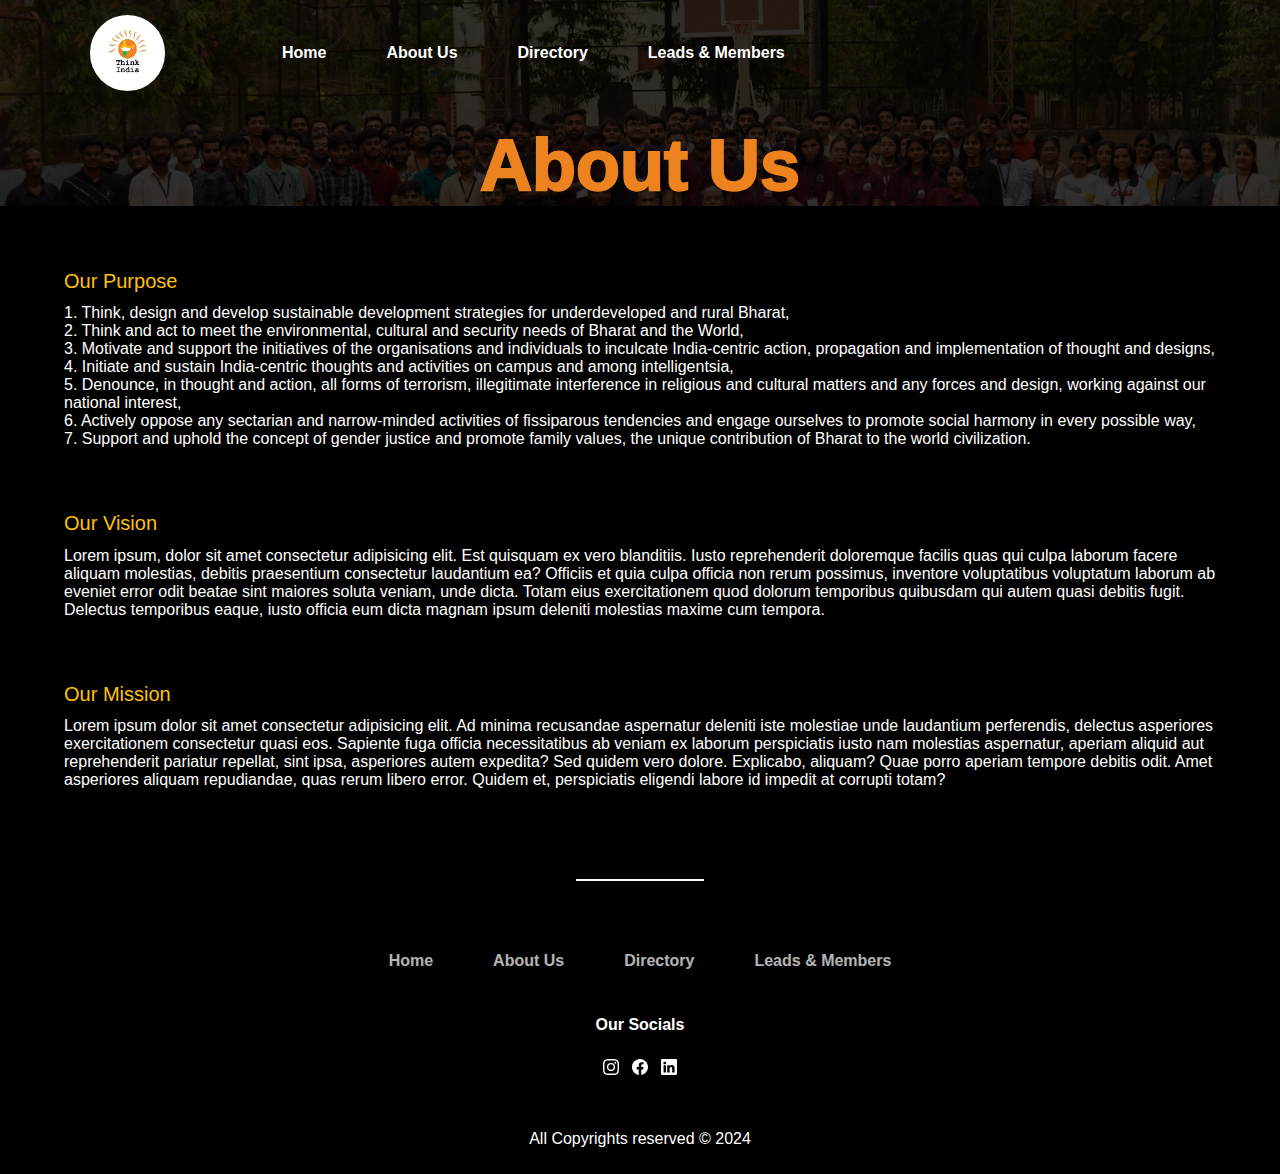
<file: html/about-us.html>
<!DOCTYPE html>
<html lang="en">

<head>
    <meta charset="UTF-8">
    <meta name="viewport" content="width=device-width, initial-scale=1.0">
    <title>About Us | TI SC NITP</title>
    <link rel="stylesheet" href="../css/style.css">
</head>

<body>
    <div class="nav background">
        <div class="nav-bar">
            <div class="nav-bar-left">
                <div class="logo">
                    <img src="../img/ti logo.jpg" alt="">
                </div>
                <div class="nav-content">
                    <ul>
                        <li><a href="index.html">Home</a></li>
                        <li><a href="about-us.html">About Us</a></li>
                        <li><a href="directory.html">Directory</a></li>
                        <li><a href="l-and-m.html">Leads & Members</a></li>
                    </ul>
                </div>
            </div>
        </div>

        <div class="burger">
            <div class="line"></div>
            <div class="line"></div>
            <div class="line"></div>
        </div>
        <br>
        <div class="second-box">
            <div class="second-part webpage-nav">
                About Us
            </div>
        </div>
    </div>


    <div class="section">
        <div class="third-part sec-head">Our Purpose</div>
        <div class="sec-content">
            1. Think, design and develop sustainable development strategies for underdeveloped and rural Bharat,
            <br>
            2. Think and act to meet the environmental, cultural and security needs of Bharat and the World,
            <br>
            3. Motivate and support the initiatives of the organisations and individuals to inculcate India-centric
            action, propagation and implementation of thought and designs,
            <br>
            4. Initiate and sustain India-centric thoughts and activities on campus and among intelligentsia,
            <br>
            5. Denounce, in thought and action, all forms of terrorism, illegitimate interference in religious and
            cultural matters and any forces and design, working against our national interest,
            <br>
            6. Actively oppose any sectarian and narrow-minded activities of fissiparous tendencies and engage ourselves
            to promote social harmony in every possible way,
            <br>
            7. Support and uphold the concept of gender justice and promote family values, the unique contribution of
            Bharat to the world civilization.
        </div>
    </div>

    <div class="section">
        <div class="third-part sec-head">Our Vision</div>
        <div class="sec-content">
            Lorem ipsum, dolor sit amet consectetur adipisicing elit. Est quisquam ex vero blanditiis. Iusto reprehenderit doloremque facilis quas qui culpa laborum facere aliquam molestias, debitis praesentium consectetur laudantium ea? Officiis et quia culpa officia non rerum possimus, inventore voluptatibus voluptatum laborum ab eveniet error odit beatae sint maiores soluta veniam, unde dicta. Totam eius exercitationem quod dolorum temporibus quibusdam qui autem quasi debitis fugit. Delectus temporibus eaque, iusto officia eum dicta magnam ipsum deleniti molestias maxime cum tempora.
        </div>
    </div>

    <div class="section">
        <div class="third-part sec-head">Our Mission</div>
        <div class="sec-content">
            Lorem ipsum dolor sit amet consectetur adipisicing elit. Ad minima recusandae aspernatur deleniti iste molestiae unde laudantium perferendis, delectus asperiores exercitationem consectetur quasi eos. Sapiente fuga officia necessitatibus ab veniam ex laborum perspiciatis iusto nam molestias aspernatur, aperiam aliquid aut reprehenderit pariatur repellat, sint ipsa, asperiores autem expedita? Sed quidem vero dolore. Explicabo, aliquam? Quae porro aperiam tempore debitis odit. Amet asperiores aliquam repudiandae, quas rerum libero error. Quidem et, perspiciatis eligendi labore id impedit at corrupti totam?
        </div>
    </div>

    <footer>
        <div class="bar"></div>
        <div class="nav-content foot-links">
            <ul>
                <li><a href="index.html">Home</a></li>
                <li><a href="about-us.html">About Us</a></li>
                <li><a href="directory.html">Directory</a></li>
                <li><a href="l-and-m.html">Leads & Members</a></li>
            </ul>
        </div>
        <div class="foot-cont">Our Socials</div>
        <div class="icons">
            <a href="https://www.instagram.com/thinkindia_nitp/"><svg xmlns="http://www.w3.org/2000/svg" width="16"
                    height="16" fill="currentColor" class="bi bi-instagram" viewBox="0 0 16 16">
                    <path
                        d="M8 0C5.829 0 5.556.01 4.703.048 3.85.088 3.269.222 2.76.42a3.9 3.9 0 0 0-1.417.923A3.9 3.9 0 0 0 .42 2.76C.222 3.268.087 3.85.048 4.7.01 5.555 0 5.827 0 8.001c0 2.172.01 2.444.048 3.297.04.852.174 1.433.372 1.942.205.526.478.972.923 1.417.444.445.89.719 1.416.923.51.198 1.09.333 1.942.372C5.555 15.99 5.827 16 8 16s2.444-.01 3.298-.048c.851-.04 1.434-.174 1.943-.372a3.9 3.9 0 0 0 1.416-.923c.445-.445.718-.891.923-1.417.197-.509.332-1.09.372-1.942C15.99 10.445 16 10.173 16 8s-.01-2.445-.048-3.299c-.04-.851-.175-1.433-.372-1.941a3.9 3.9 0 0 0-.923-1.417A3.9 3.9 0 0 0 13.24.42c-.51-.198-1.092-.333-1.943-.372C10.443.01 10.172 0 7.998 0zm-.717 1.442h.718c2.136 0 2.389.007 3.232.046.78.035 1.204.166 1.486.275.373.145.64.319.92.599s.453.546.598.92c.11.281.24.705.275 1.485.039.843.047 1.096.047 3.231s-.008 2.389-.047 3.232c-.035.78-.166 1.203-.275 1.485a2.5 2.5 0 0 1-.599.919c-.28.28-.546.453-.92.598-.28.11-.704.24-1.485.276-.843.038-1.096.047-3.232.047s-2.39-.009-3.233-.047c-.78-.036-1.203-.166-1.485-.276a2.5 2.5 0 0 1-.92-.598 2.5 2.5 0 0 1-.6-.92c-.109-.281-.24-.705-.275-1.485-.038-.843-.046-1.096-.046-3.233s.008-2.388.046-3.231c.036-.78.166-1.204.276-1.486.145-.373.319-.64.599-.92s.546-.453.92-.598c.282-.11.705-.24 1.485-.276.738-.034 1.024-.044 2.515-.045zm4.988 1.328a.96.96 0 1 0 0 1.92.96.96 0 0 0 0-1.92m-4.27 1.122a4.109 4.109 0 1 0 0 8.217 4.109 4.109 0 0 0 0-8.217m0 1.441a2.667 2.667 0 1 1 0 5.334 2.667 2.667 0 0 1 0-5.334" />
                </svg>
            </a>
            <a href="https://www.facebook.com/thinkindianitp/"><svg xmlns="http://www.w3.org/2000/svg" width="16"
                    height="16" fill="currentColor" class="bi bi-facebook" viewBox="0 0 16 16">
                    <path
                        d="M16 8.049c0-4.446-3.582-8.05-8-8.05C3.58 0-.002 3.603-.002 8.05c0 4.017 2.926 7.347 6.75 7.951v-5.625h-2.03V8.05H6.75V6.275c0-2.017 1.195-3.131 3.022-3.131.876 0 1.791.157 1.791.157v1.98h-1.009c-.993 0-1.303.621-1.303 1.258v1.51h2.218l-.354 2.326H9.25V16c3.824-.604 6.75-3.934 6.75-7.951" />
                </svg>
            </a>
            <a href="https://www.linkedin.com/company/tectonix-nitp/mycompany/"><svg xmlns="http://www.w3.org/2000/svg"
                    width="16" height="16" fill="currentColor" class="bi bi-linkedin" viewBox="0 0 16 16">
                    <path
                        d="M0 1.146C0 .513.526 0 1.175 0h13.65C15.474 0 16 .513 16 1.146v13.708c0 .633-.526 1.146-1.175 1.146H1.175C.526 16 0 15.487 0 14.854zm4.943 12.248V6.169H2.542v7.225zm-1.2-8.212c.837 0 1.358-.554 1.358-1.248-.015-.709-.52-1.248-1.342-1.248S2.4 3.226 2.4 3.934c0 .694.521 1.248 1.327 1.248zm4.908 8.212V9.359c0-.216.016-.432.08-.586.173-.431.568-.878 1.232-.878.869 0 1.216.662 1.216 1.634v3.865h2.401V9.25c0-2.22-1.184-3.252-2.764-3.252-1.274 0-1.845.7-2.165 1.193v.025h-.016l.016-.025V6.169h-2.4c.03.678 0 7.225 0 7.225z" />
                </svg>
            </a>
        </div>
        <div class="copyr">All Copyrights reserved &copy 2024</div>
    </footer>

    <script src="../js/script.js"></script>
</body>

</html>
</file>
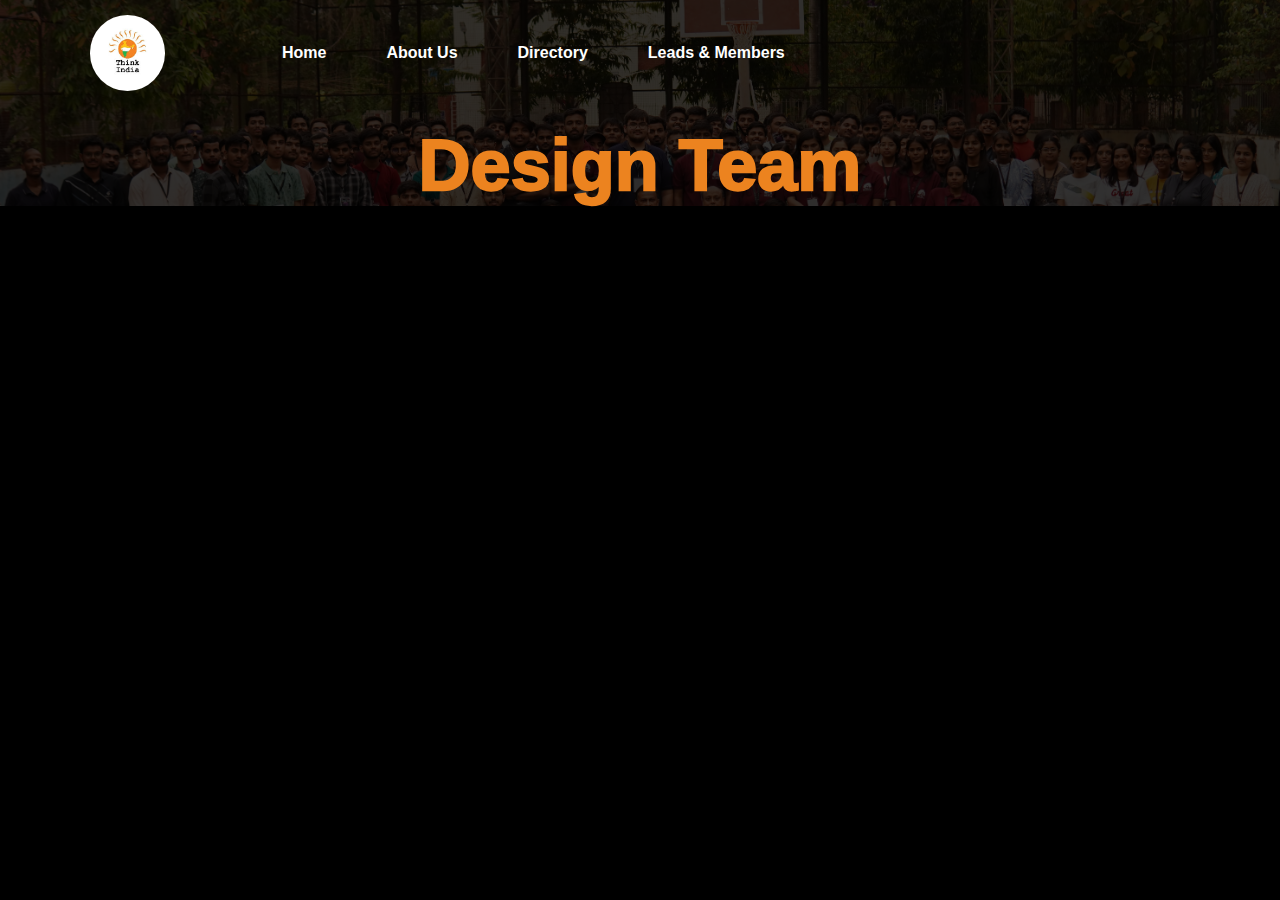
<file: html/design-team.html>
<!DOCTYPE html>
<html lang="en">
<head>
    <meta charset="UTF-8">
    <meta name="viewport" content="width=device-width, initial-scale=1.0">
    <title>Design Team | TI SC NITP</title>
    <link rel="stylesheet" href="../css/style.css">
</head>
<body>
    <div class="nav background">
        <div class="nav-bar">
            <div class="nav-bar-left">
                <div class="logo">
                    <img src="../img/ti logo.jpg" alt="">
                </div>
                <div class="nav-content">
                    <ul>
                        <li><a href="index.html">Home</a></li>
                        <li><a href="about-us.html">About Us</a></li>
                        <li><a href="directory.html">Directory</a></li>
                        <li><a href="l-and-m.html">Leads & Members</a></li>
                    </ul>
                </div>
            </div>
        </div>
        <div class="burger">
            <div class="line"></div>
            <div class="line"></div>
            <div class="line"></div>
        </div>
        <br>
        <div class="second-box">
            <div class="second-part webpage-nav">
                Design Team
            </div>
        </div>
    </div>

    <script src="../js/script.js"></script>
</body>
</html>
</file>
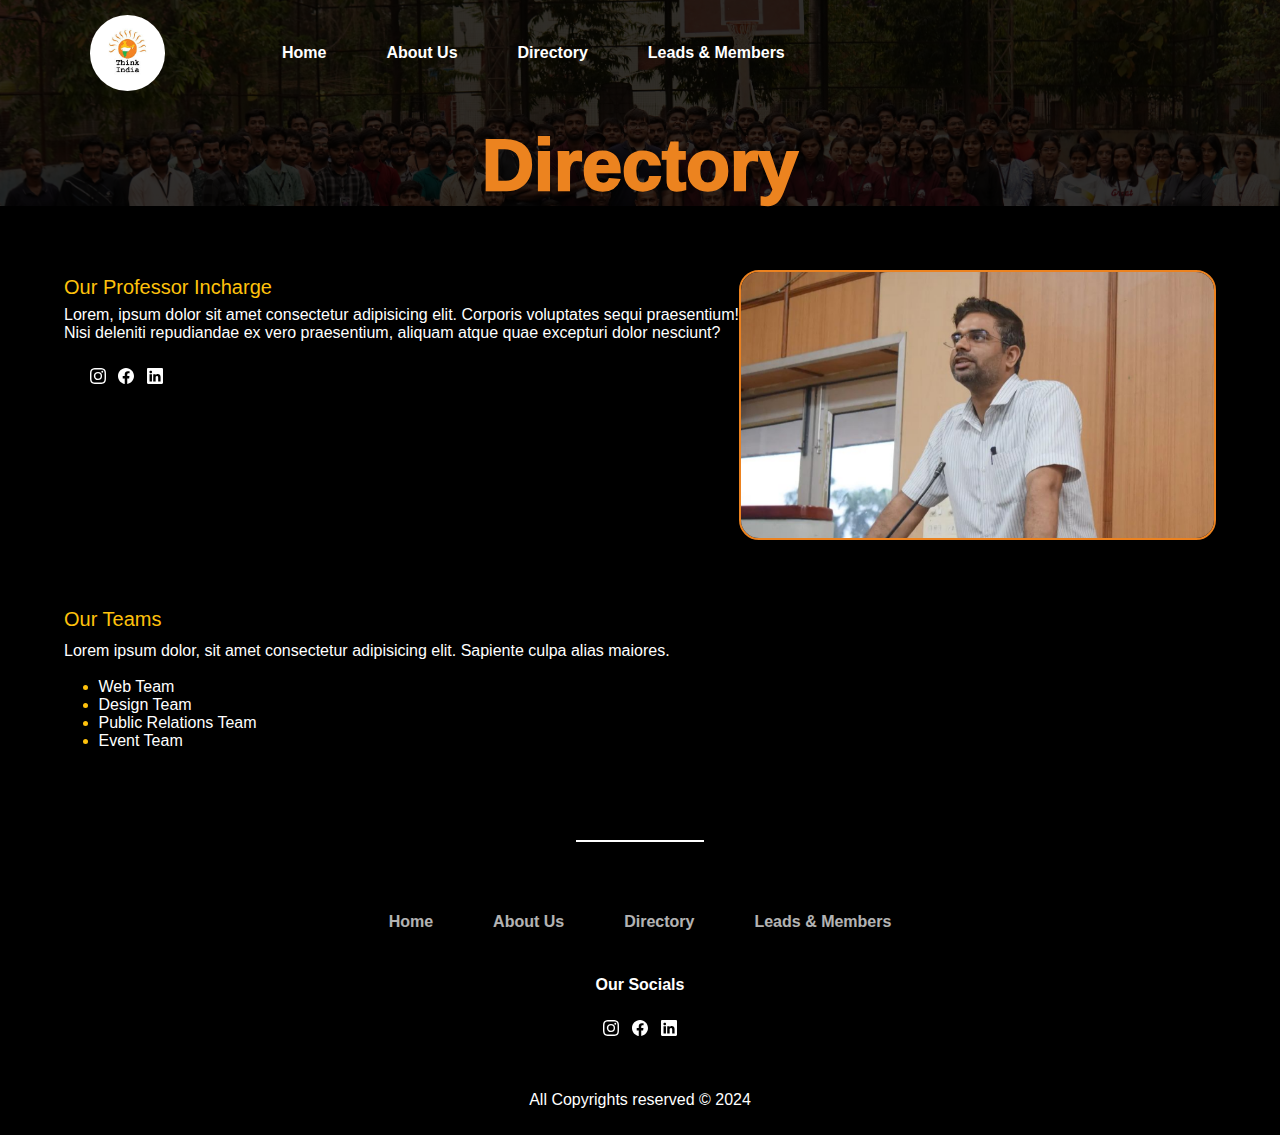
<file: html/directory.html>
<!DOCTYPE html>
<html lang="en">

<head>
    <meta charset="UTF-8">
    <meta name="viewport" content="width=device-width, initial-scale=1.0">
    <title>Directory | TI SC NITP</title>
    <link rel="stylesheet" href="../css/style.css">
</head>

<body>
    <div class="nav background">
        <div class="nav-bar">
            <div class="nav-bar-left">
                <div class="logo">
                    <img src="../img/ti logo.jpg" alt="">
                </div>
                <div class="nav-content">
                    <ul>
                        <li><a href="index.html">Home</a></li>
                        <li><a href="about-us.html">About Us</a></li>
                        <li><a href="directory.html">Directory</a></li>
                        <li><a href="l-and-m.html">Leads & Members</a></li>
                    </ul>
                </div>
            </div>
        </div>

        <div class="burger">
            <div class="line"></div>
            <div class="line"></div>
            <div class="line"></div>
        </div>
        <br>
        <div class="second-box">
            <div class="second-part webpage-nav">
                Directory
            </div>
        </div>
    </div>

    <div class="pi-section">
        <div class="text-section">
            <div class="third-part sec-head">Our Professor Incharge</div>

            <div class="sec-content">Lorem, ipsum dolor sit amet consectetur adipisicing elit. Corporis voluptates sequi
                praesentium! Nisi deleniti repudiandae ex vero praesentium, aliquam atque quae excepturi dolor nesciunt?
            </div>

            <div class="icons">
                <a href="https://www.instagram.com/thinkindia_nitp/"><svg xmlns="http://www.w3.org/2000/svg" width="16"
                        height="16" fill="currentColor" class="bi bi-instagram" viewBox="0 0 16 16">
                        <path
                            d="M8 0C5.829 0 5.556.01 4.703.048 3.85.088 3.269.222 2.76.42a3.9 3.9 0 0 0-1.417.923A3.9 3.9 0 0 0 .42 2.76C.222 3.268.087 3.85.048 4.7.01 5.555 0 5.827 0 8.001c0 2.172.01 2.444.048 3.297.04.852.174 1.433.372 1.942.205.526.478.972.923 1.417.444.445.89.719 1.416.923.51.198 1.09.333 1.942.372C5.555 15.99 5.827 16 8 16s2.444-.01 3.298-.048c.851-.04 1.434-.174 1.943-.372a3.9 3.9 0 0 0 1.416-.923c.445-.445.718-.891.923-1.417.197-.509.332-1.09.372-1.942C15.99 10.445 16 10.173 16 8s-.01-2.445-.048-3.299c-.04-.851-.175-1.433-.372-1.941a3.9 3.9 0 0 0-.923-1.417A3.9 3.9 0 0 0 13.24.42c-.51-.198-1.092-.333-1.943-.372C10.443.01 10.172 0 7.998 0zm-.717 1.442h.718c2.136 0 2.389.007 3.232.046.78.035 1.204.166 1.486.275.373.145.64.319.92.599s.453.546.598.92c.11.281.24.705.275 1.485.039.843.047 1.096.047 3.231s-.008 2.389-.047 3.232c-.035.78-.166 1.203-.275 1.485a2.5 2.5 0 0 1-.599.919c-.28.28-.546.453-.92.598-.28.11-.704.24-1.485.276-.843.038-1.096.047-3.232.047s-2.39-.009-3.233-.047c-.78-.036-1.203-.166-1.485-.276a2.5 2.5 0 0 1-.92-.598 2.5 2.5 0 0 1-.6-.92c-.109-.281-.24-.705-.275-1.485-.038-.843-.046-1.096-.046-3.233s.008-2.388.046-3.231c.036-.78.166-1.204.276-1.486.145-.373.319-.64.599-.92s.546-.453.92-.598c.282-.11.705-.24 1.485-.276.738-.034 1.024-.044 2.515-.045zm4.988 1.328a.96.96 0 1 0 0 1.92.96.96 0 0 0 0-1.92m-4.27 1.122a4.109 4.109 0 1 0 0 8.217 4.109 4.109 0 0 0 0-8.217m0 1.441a2.667 2.667 0 1 1 0 5.334 2.667 2.667 0 0 1 0-5.334" />
                    </svg>
                </a>
                <a href="https://www.facebook.com/thinkindianitp/"><svg xmlns="http://www.w3.org/2000/svg" width="16"
                        height="16" fill="currentColor" class="bi bi-facebook" viewBox="0 0 16 16">
                        <path
                            d="M16 8.049c0-4.446-3.582-8.05-8-8.05C3.58 0-.002 3.603-.002 8.05c0 4.017 2.926 7.347 6.75 7.951v-5.625h-2.03V8.05H6.75V6.275c0-2.017 1.195-3.131 3.022-3.131.876 0 1.791.157 1.791.157v1.98h-1.009c-.993 0-1.303.621-1.303 1.258v1.51h2.218l-.354 2.326H9.25V16c3.824-.604 6.75-3.934 6.75-7.951" />
                    </svg>
                </a>
                <a href="https://www.linkedin.com/company/tectonix-nitp/mycompany/"><svg
                        xmlns="http://www.w3.org/2000/svg" width="16" height="16" fill="currentColor"
                        class="bi bi-linkedin" viewBox="0 0 16 16">
                        <path
                            d="M0 1.146C0 .513.526 0 1.175 0h13.65C15.474 0 16 .513 16 1.146v13.708c0 .633-.526 1.146-1.175 1.146H1.175C.526 16 0 15.487 0 14.854zm4.943 12.248V6.169H2.542v7.225zm-1.2-8.212c.837 0 1.358-.554 1.358-1.248-.015-.709-.52-1.248-1.342-1.248S2.4 3.226 2.4 3.934c0 .694.521 1.248 1.327 1.248zm4.908 8.212V9.359c0-.216.016-.432.08-.586.173-.431.568-.878 1.232-.878.869 0 1.216.662 1.216 1.634v3.865h2.401V9.25c0-2.22-1.184-3.252-2.764-3.252-1.274 0-1.845.7-2.165 1.193v.025h-.016l.016-.025V6.169h-2.4c.03.678 0 7.225 0 7.225z" />
                    </svg>
                </a>
            </div>
        </div>
        <div class="pi-image-section">
            <img src="../img/img5.png" alt="">
        </div>
    </div>

    <div class="teams-section">
        <div class="text-section">
            <div class="third-part sec-head">Our Teams</div>

            <div class="sec-content">Lorem ipsum dolor, sit amet consectetur adipisicing elit. Sapiente culpa alias maiores.</div>
            <br>
            <ul id="teams" style="color: #FFC20C;">
                <li><a href="web-team.html">Web Team</a></li>
                <li><a href="design-team.html">Design Team</a></li>
                <li><a href="pr-team.html">Public Relations Team</a></li>
                <li><a href="event-team.html">Event Team</a></li>
            </ul>
        </div>
    </div>

    <footer>
        <div class="bar"></div>
        <div class="nav-content foot-links">
            <ul>
                <li><a href="index.html">Home</a></li>
                <li><a href="about-us.html">About Us</a></li>
                <li><a href="directory.html">Directory</a></li>
                <li><a href="l-and-m.html">Leads & Members</a></li>
            </ul>
        </div>
        <div class="foot-cont">Our Socials</div>
        <div class="icons">
            <a href="https://www.instagram.com/thinkindia_nitp/"><svg xmlns="http://www.w3.org/2000/svg" width="16"
                    height="16" fill="currentColor" class="bi bi-instagram" viewBox="0 0 16 16">
                    <path
                        d="M8 0C5.829 0 5.556.01 4.703.048 3.85.088 3.269.222 2.76.42a3.9 3.9 0 0 0-1.417.923A3.9 3.9 0 0 0 .42 2.76C.222 3.268.087 3.85.048 4.7.01 5.555 0 5.827 0 8.001c0 2.172.01 2.444.048 3.297.04.852.174 1.433.372 1.942.205.526.478.972.923 1.417.444.445.89.719 1.416.923.51.198 1.09.333 1.942.372C5.555 15.99 5.827 16 8 16s2.444-.01 3.298-.048c.851-.04 1.434-.174 1.943-.372a3.9 3.9 0 0 0 1.416-.923c.445-.445.718-.891.923-1.417.197-.509.332-1.09.372-1.942C15.99 10.445 16 10.173 16 8s-.01-2.445-.048-3.299c-.04-.851-.175-1.433-.372-1.941a3.9 3.9 0 0 0-.923-1.417A3.9 3.9 0 0 0 13.24.42c-.51-.198-1.092-.333-1.943-.372C10.443.01 10.172 0 7.998 0zm-.717 1.442h.718c2.136 0 2.389.007 3.232.046.78.035 1.204.166 1.486.275.373.145.64.319.92.599s.453.546.598.92c.11.281.24.705.275 1.485.039.843.047 1.096.047 3.231s-.008 2.389-.047 3.232c-.035.78-.166 1.203-.275 1.485a2.5 2.5 0 0 1-.599.919c-.28.28-.546.453-.92.598-.28.11-.704.24-1.485.276-.843.038-1.096.047-3.232.047s-2.39-.009-3.233-.047c-.78-.036-1.203-.166-1.485-.276a2.5 2.5 0 0 1-.92-.598 2.5 2.5 0 0 1-.6-.92c-.109-.281-.24-.705-.275-1.485-.038-.843-.046-1.096-.046-3.233s.008-2.388.046-3.231c.036-.78.166-1.204.276-1.486.145-.373.319-.64.599-.92s.546-.453.92-.598c.282-.11.705-.24 1.485-.276.738-.034 1.024-.044 2.515-.045zm4.988 1.328a.96.96 0 1 0 0 1.92.96.96 0 0 0 0-1.92m-4.27 1.122a4.109 4.109 0 1 0 0 8.217 4.109 4.109 0 0 0 0-8.217m0 1.441a2.667 2.667 0 1 1 0 5.334 2.667 2.667 0 0 1 0-5.334" />
                </svg>
            </a>
            <a href="https://www.facebook.com/thinkindianitp/"><svg xmlns="http://www.w3.org/2000/svg" width="16"
                    height="16" fill="currentColor" class="bi bi-facebook" viewBox="0 0 16 16">
                    <path
                        d="M16 8.049c0-4.446-3.582-8.05-8-8.05C3.58 0-.002 3.603-.002 8.05c0 4.017 2.926 7.347 6.75 7.951v-5.625h-2.03V8.05H6.75V6.275c0-2.017 1.195-3.131 3.022-3.131.876 0 1.791.157 1.791.157v1.98h-1.009c-.993 0-1.303.621-1.303 1.258v1.51h2.218l-.354 2.326H9.25V16c3.824-.604 6.75-3.934 6.75-7.951" />
                </svg>
            </a>
            <a href="https://www.linkedin.com/company/tectonix-nitp/mycompany/"><svg xmlns="http://www.w3.org/2000/svg"
                    width="16" height="16" fill="currentColor" class="bi bi-linkedin" viewBox="0 0 16 16">
                    <path
                        d="M0 1.146C0 .513.526 0 1.175 0h13.65C15.474 0 16 .513 16 1.146v13.708c0 .633-.526 1.146-1.175 1.146H1.175C.526 16 0 15.487 0 14.854zm4.943 12.248V6.169H2.542v7.225zm-1.2-8.212c.837 0 1.358-.554 1.358-1.248-.015-.709-.52-1.248-1.342-1.248S2.4 3.226 2.4 3.934c0 .694.521 1.248 1.327 1.248zm4.908 8.212V9.359c0-.216.016-.432.08-.586.173-.431.568-.878 1.232-.878.869 0 1.216.662 1.216 1.634v3.865h2.401V9.25c0-2.22-1.184-3.252-2.764-3.252-1.274 0-1.845.7-2.165 1.193v.025h-.016l.016-.025V6.169h-2.4c.03.678 0 7.225 0 7.225z" />
                </svg>
            </a>
        </div>
        <div class="copyr">All Copyrights reserved &copy 2024</div>
    </footer>

    <script src="../js/script.js"></script>
</body>

</html>
</file>
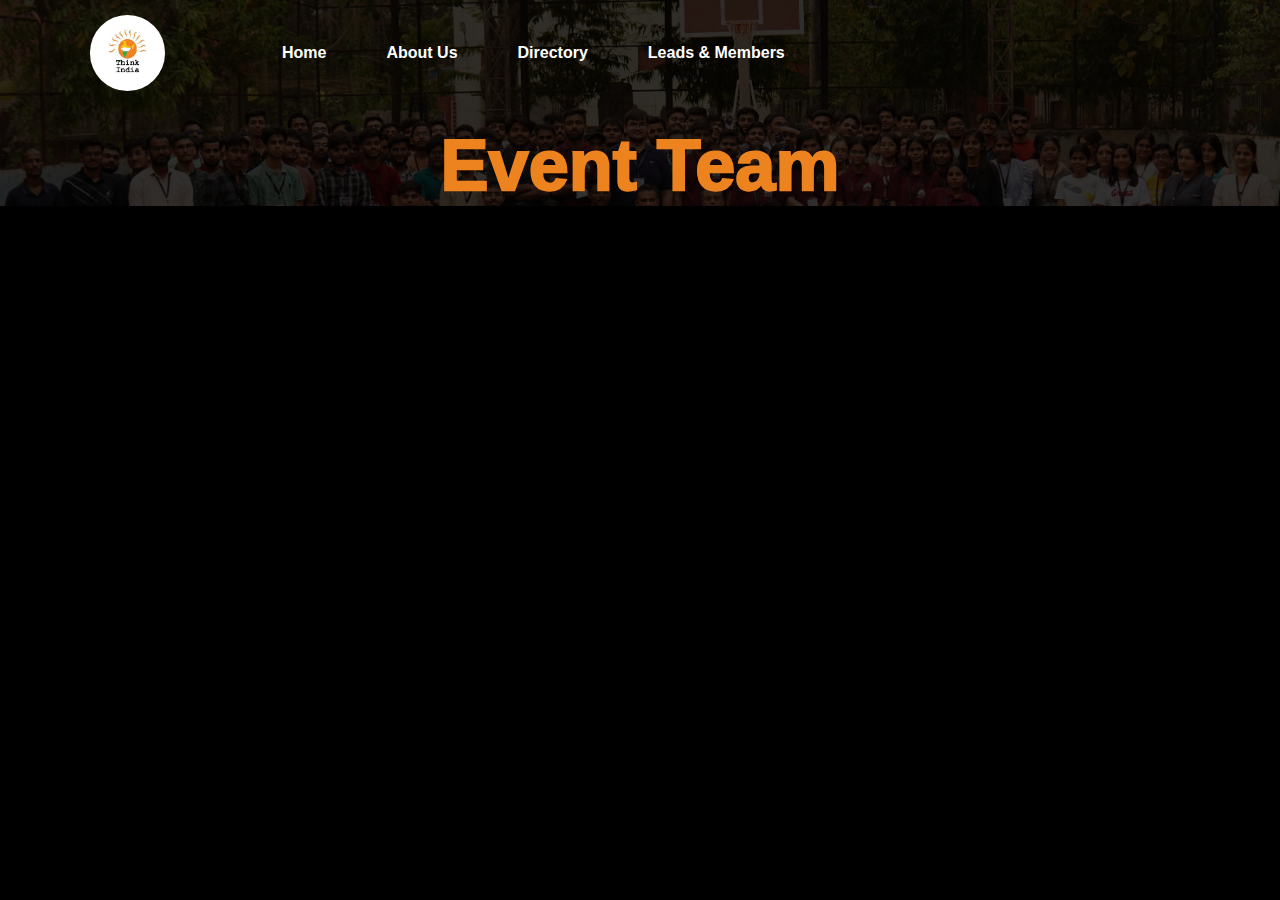
<file: html/event-team.html>
<!DOCTYPE html>
<html lang="en">
<head>
    <meta charset="UTF-8">
    <meta name="viewport" content="width=device-width, initial-scale=1.0">
    <title>Event Team | TI SC NITP</title>
    <link rel="stylesheet" href="../css/style.css">
</head>
<body>
    <div class="nav background">
        <div class="nav-bar">
            <div class="nav-bar-left">
                <div class="logo">
                    <img src="../img/ti logo.jpg" alt="">
                </div>
                <div class="nav-content">
                    <ul>
                        <li><a href="index.html">Home</a></li>
                        <li><a href="about-us.html">About Us</a></li>
                        <li><a href="directory.html">Directory</a></li>
                        <li><a href="l-and-m.html">Leads & Members</a></li>
                    </ul>
                </div>
            </div>
        </div>

        <div class="burger">
            <div class="line"></div>
            <div class="line"></div>
            <div class="line"></div>
        </div>
        <br>
        <div class="second-box">
            <div class="second-part webpage-nav">
                Event Team
            </div>
        </div>
    </div>

    <script src="../js/script.js"></script>
</body>
</html>
</file>
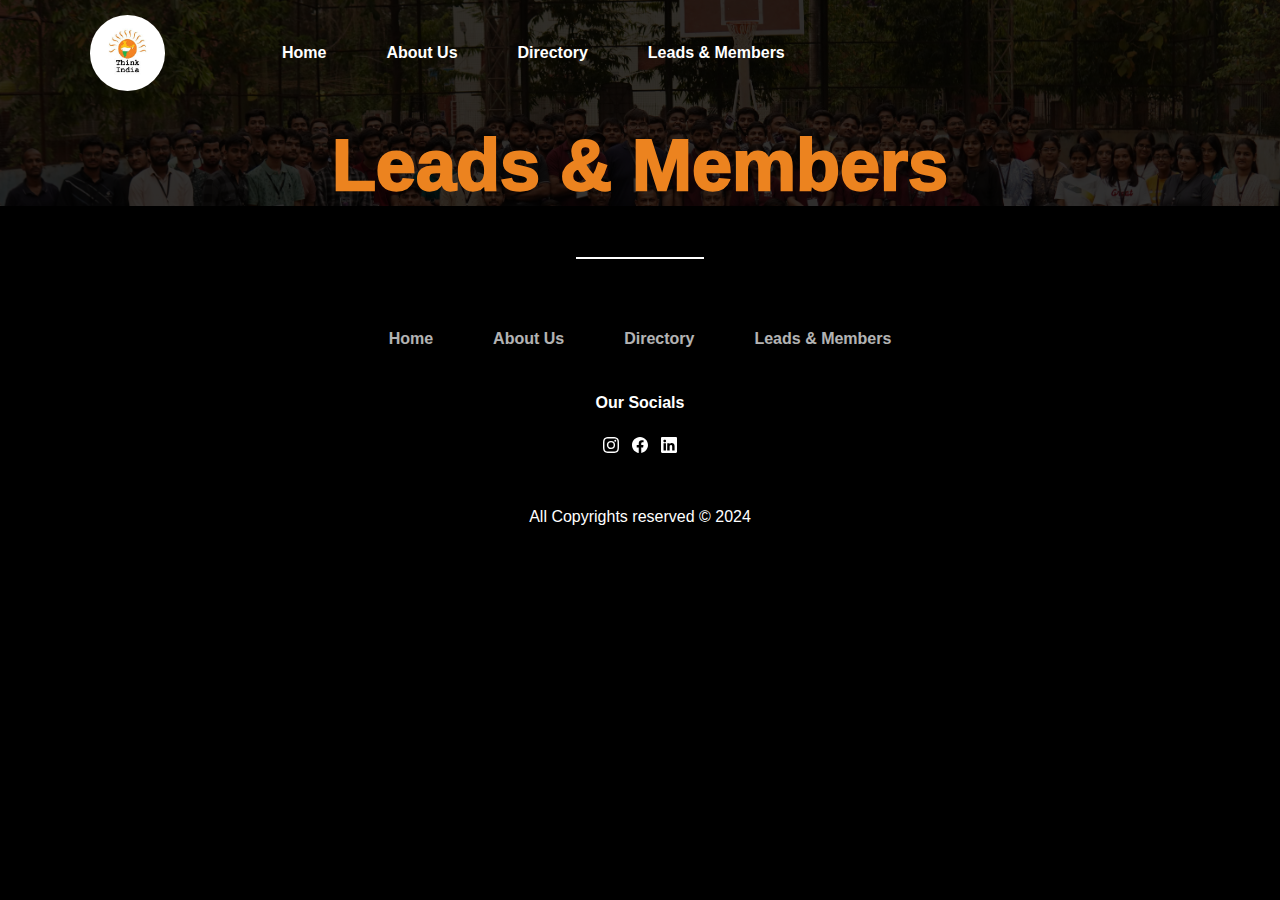
<file: html/l-and-m.html>
<!DOCTYPE html>
<html lang="en">
<head>
    <meta charset="UTF-8">
    <meta name="viewport" content="width=device-width, initial-scale=1.0">
    <title>Leads & Members | TI SC NITP</title>
    <link rel="stylesheet" href="../css/style.css">
</head>
<body>
    <div class="nav background">
        <div class="nav-bar">
            <div class="nav-bar-left">
                <div class="logo">
                    <img src="../img/ti logo.jpg" alt="">
                </div>
                <div class="nav-content">
                    <ul>
                        <li><a href="index.html">Home</a></li>
                        <li><a href="about-us.html">About Us</a></li>
                        <li><a href="directory.html">Directory</a></li>
                        <li><a href="l-and-m.html">Leads & Members</a></li>
                    </ul>
                </div>
            </div>
        </div>

        <div class="burger">
            <div class="line"></div>
            <div class="line"></div>
            <div class="line"></div>
        </div>
        <br>
        <div class="second-box">
            <div class="second-part webpage-nav">
                Leads & Members
            </div>
        </div>
    </div>


    <footer>
        <div class="bar"></div>
        <div class="nav-content foot-links">
            <ul>
                <li><a href="index.html">Home</a></li>
                <li><a href="about-us.html">About Us</a></li>
                <li><a href="directory.html">Directory</a></li>
                <li><a href="l-and-m.html">Leads & Members</a></li>
            </ul>
        </div>
        <div class="foot-cont">Our Socials</div>
        <div class="icons">
            <a href="https://www.instagram.com/thinkindia_nitp/"><svg xmlns="http://www.w3.org/2000/svg" width="16"
                    height="16" fill="currentColor" class="bi bi-instagram" viewBox="0 0 16 16">
                    <path
                        d="M8 0C5.829 0 5.556.01 4.703.048 3.85.088 3.269.222 2.76.42a3.9 3.9 0 0 0-1.417.923A3.9 3.9 0 0 0 .42 2.76C.222 3.268.087 3.85.048 4.7.01 5.555 0 5.827 0 8.001c0 2.172.01 2.444.048 3.297.04.852.174 1.433.372 1.942.205.526.478.972.923 1.417.444.445.89.719 1.416.923.51.198 1.09.333 1.942.372C5.555 15.99 5.827 16 8 16s2.444-.01 3.298-.048c.851-.04 1.434-.174 1.943-.372a3.9 3.9 0 0 0 1.416-.923c.445-.445.718-.891.923-1.417.197-.509.332-1.09.372-1.942C15.99 10.445 16 10.173 16 8s-.01-2.445-.048-3.299c-.04-.851-.175-1.433-.372-1.941a3.9 3.9 0 0 0-.923-1.417A3.9 3.9 0 0 0 13.24.42c-.51-.198-1.092-.333-1.943-.372C10.443.01 10.172 0 7.998 0zm-.717 1.442h.718c2.136 0 2.389.007 3.232.046.78.035 1.204.166 1.486.275.373.145.64.319.92.599s.453.546.598.92c.11.281.24.705.275 1.485.039.843.047 1.096.047 3.231s-.008 2.389-.047 3.232c-.035.78-.166 1.203-.275 1.485a2.5 2.5 0 0 1-.599.919c-.28.28-.546.453-.92.598-.28.11-.704.24-1.485.276-.843.038-1.096.047-3.232.047s-2.39-.009-3.233-.047c-.78-.036-1.203-.166-1.485-.276a2.5 2.5 0 0 1-.92-.598 2.5 2.5 0 0 1-.6-.92c-.109-.281-.24-.705-.275-1.485-.038-.843-.046-1.096-.046-3.233s.008-2.388.046-3.231c.036-.78.166-1.204.276-1.486.145-.373.319-.64.599-.92s.546-.453.92-.598c.282-.11.705-.24 1.485-.276.738-.034 1.024-.044 2.515-.045zm4.988 1.328a.96.96 0 1 0 0 1.92.96.96 0 0 0 0-1.92m-4.27 1.122a4.109 4.109 0 1 0 0 8.217 4.109 4.109 0 0 0 0-8.217m0 1.441a2.667 2.667 0 1 1 0 5.334 2.667 2.667 0 0 1 0-5.334" />
                </svg>
            </a>
            <a href="https://www.facebook.com/thinkindianitp/"><svg xmlns="http://www.w3.org/2000/svg" width="16"
                    height="16" fill="currentColor" class="bi bi-facebook" viewBox="0 0 16 16">
                    <path
                        d="M16 8.049c0-4.446-3.582-8.05-8-8.05C3.58 0-.002 3.603-.002 8.05c0 4.017 2.926 7.347 6.75 7.951v-5.625h-2.03V8.05H6.75V6.275c0-2.017 1.195-3.131 3.022-3.131.876 0 1.791.157 1.791.157v1.98h-1.009c-.993 0-1.303.621-1.303 1.258v1.51h2.218l-.354 2.326H9.25V16c3.824-.604 6.75-3.934 6.75-7.951" />
                </svg>
            </a>
            <a href="https://www.linkedin.com/company/tectonix-nitp/mycompany/"><svg xmlns="http://www.w3.org/2000/svg"
                    width="16" height="16" fill="currentColor" class="bi bi-linkedin" viewBox="0 0 16 16">
                    <path
                        d="M0 1.146C0 .513.526 0 1.175 0h13.65C15.474 0 16 .513 16 1.146v13.708c0 .633-.526 1.146-1.175 1.146H1.175C.526 16 0 15.487 0 14.854zm4.943 12.248V6.169H2.542v7.225zm-1.2-8.212c.837 0 1.358-.554 1.358-1.248-.015-.709-.52-1.248-1.342-1.248S2.4 3.226 2.4 3.934c0 .694.521 1.248 1.327 1.248zm4.908 8.212V9.359c0-.216.016-.432.08-.586.173-.431.568-.878 1.232-.878.869 0 1.216.662 1.216 1.634v3.865h2.401V9.25c0-2.22-1.184-3.252-2.764-3.252-1.274 0-1.845.7-2.165 1.193v.025h-.016l.016-.025V6.169h-2.4c.03.678 0 7.225 0 7.225z" />
                </svg>
            </a>
        </div>
        <div class="copyr">All Copyrights reserved &copy 2024</div>
    </footer>

    <script src="../js/script.js"></script>
</body>
</html>
</file>
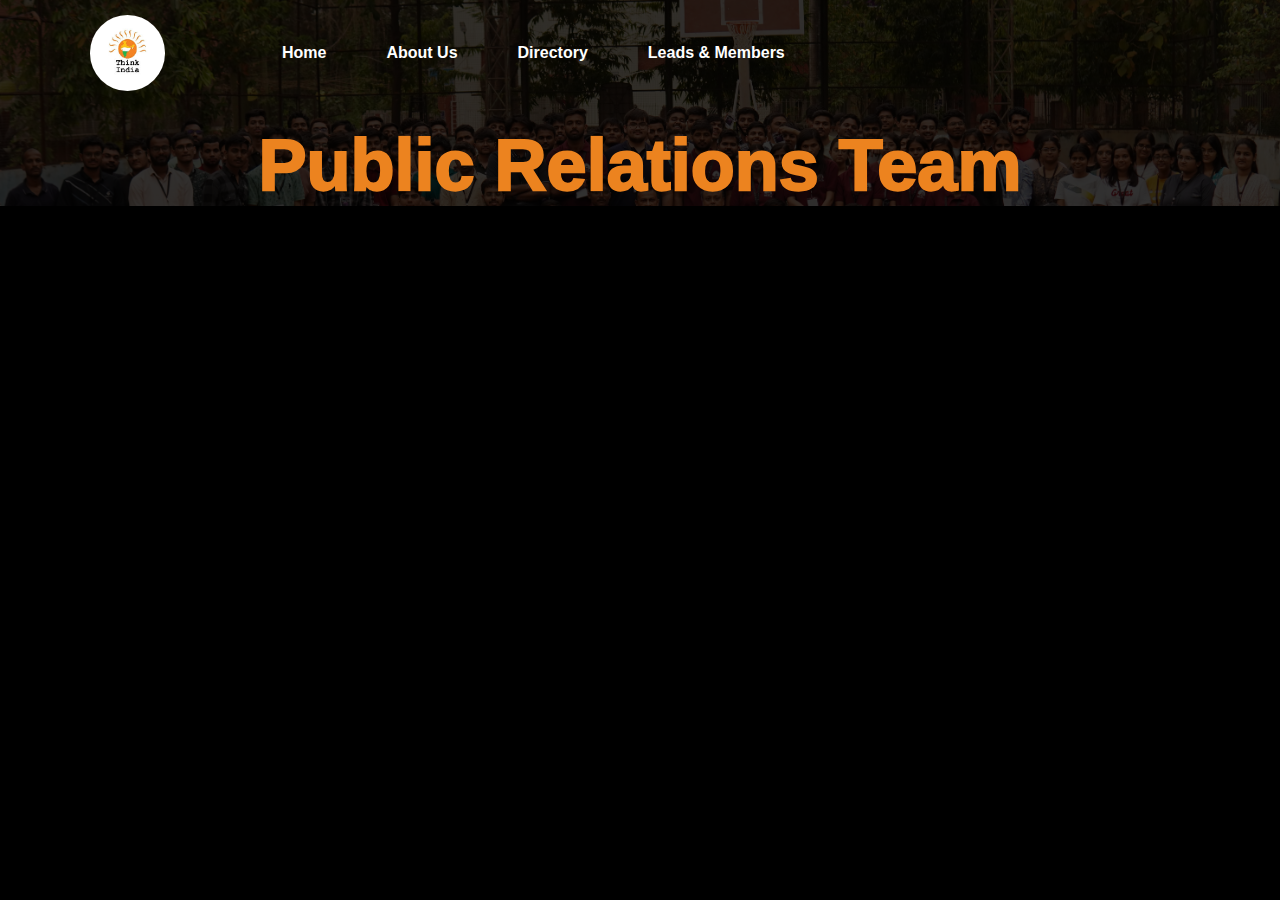
<file: html/pr-team.html>
<!DOCTYPE html>
<html lang="en">
<head>
    <meta charset="UTF-8">
    <meta name="viewport" content="width=device-width, initial-scale=1.0">
    <title>Public Relations Team</title>
    <link rel="stylesheet" href="../css/style.css">
</head>
<body>
    <div class="nav background">
        <div class="nav-bar">
            <div class="nav-bar-left">
                <div class="logo">
                    <img src="../img/ti logo.jpg" alt="">
                </div>
                <div class="nav-content">
                    <ul>
                        <li><a href="index.html">Home</a></li>
                        <li><a href="about-us.html">About Us</a></li>
                        <li><a href="directory.html">Directory</a></li>
                        <li><a href="l-and-m.html">Leads & Members</a></li>
                    </ul>
                </div>
            </div>
        </div>

        <div class="burger">
            <div class="line"></div>
            <div class="line"></div>
            <div class="line"></div>
        </div>
        <br>
        <div class="second-box">
            <div class="second-part webpage-nav">
                Public Relations Team
            </div>
        </div>
    </div>

    <script src="../js/script.js"></script>
</body>
</html>
</file>
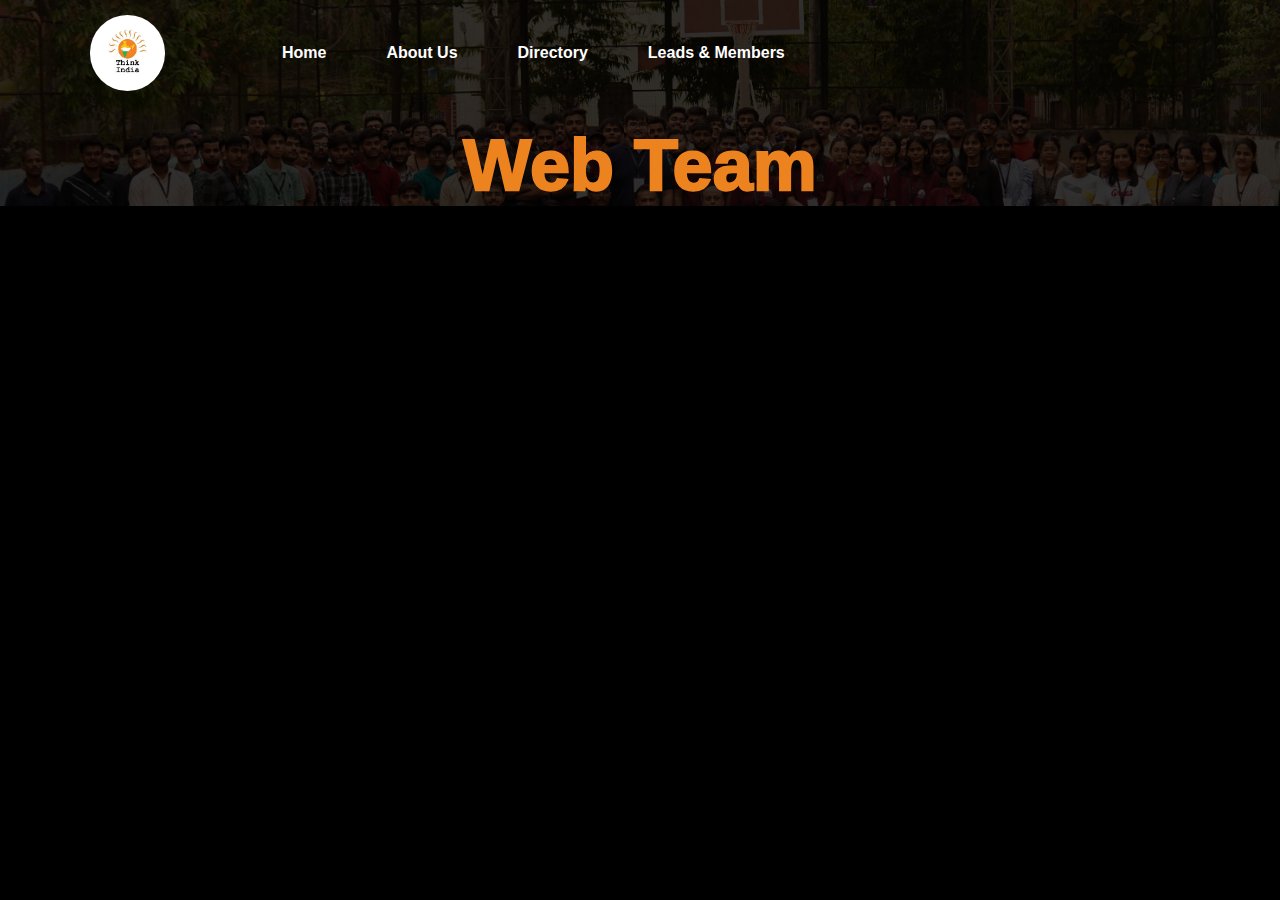
<file: html/web-team.html>
<!DOCTYPE html>
<html lang="en">
<head>
    <meta charset="UTF-8">
    <meta name="viewport" content="width=device-width, initial-scale=1.0">
    <title>Web Team | TI SC NITP</title>
    <link rel="stylesheet" href="../css/style.css">
</head>
<body>
    <div class="nav background">
        <div class="nav-bar">
            <div class="nav-bar-left">
                <div class="logo">
                    <img src="../img/ti logo.jpg" alt="">
                </div>
                <div class="nav-content">
                    <ul>
                        <li><a href="index.html">Home</a></li>
                        <li><a href="about-us.html">About Us</a></li>
                        <li><a href="directory.html">Directory</a></li>
                        <li><a href="l-and-m.html">Leads & Members</a></li>
                    </ul>
                </div>
            </div>
        </div>

        <div class="burger">
            <div class="line"></div>
            <div class="line"></div>
            <div class="line"></div>
        </div>
        <br>
        <div class="second-box">
            <div class="second-part webpage-nav">
                Web Team
            </div>
        </div>
    </div>

    <script src="../js/script.js"></script>
</body>
</html>
</file>
<file: css/style.css>
* {
    margin: 0;
    padding: 0;
    font-family: -apple-system, BlinkMacSystemFont, 'Segoe UI', Roboto, Oxygen, Ubuntu, Cantarell, 'Open Sans', 'Helvetica Neue', sans-serif;
    box-sizing: border-box;
}

body {
    background-color: #000;
}

.burger {
    display: none;
    cursor: pointer;
    position: absolute;
    cursor: pointer;
    right: 5%;
    top: 15px;
}

.line {
    width: 20px;
    height: 2px;
    margin: 3px 3px;
    background-color: white;
}

/* NAVIGATION BAR */
.nav {
    background-color: black;
    color: white;
}

.background {
    background: rgba(0, 0, 0, 0.8) url(../img/SHL03949.jpg);
    background-size: cover;
    background-blend-mode: darken;
}

.nav-bar {
    display: flex;
    justify-content: space-between;
    align-items: center;
}

.nav-bar-left {
    display: flex;
    align-items: center;
    padding: 3px;
}

.nav-bar-left img {
    width: 40%;
    border-radius: 1500px;
    padding: 12px;
}

.logo {
    display: flex;
    justify-content: center;
    align-items: center;
}

.nav-content>ul {
    list-style: none;
    display: flex;
}

.nav-content>ul>li {
    padding: 20px 30px;
}

.nav-content>ul>li>a {
    text-decoration: none;
    color: white;
    font-weight: bold;
}

.nav-content>ul>li>a:hover {
    color: #D1CFC8;
}

.icons {
    display: flex;
    gap: 1vw;
    padding: 2vw;
}

.icons>a {
    color: white;
}

.icons>a:hover {
    color: #D1CFC8;
}

.webpage-nav {
    display: flex;
    justify-content: center;
}

/* CONTENT */

.main-box {
    display: flex;
    justify-content: center;
    height: 55vh;
    align-items: center;
    gap: 2vw;
}

.first-box>img {
    border-radius: 1500px;
}

.first-part {
    color: #D1CFC8;
    font-size: 18px;
    font-weight: 500;
}

.second-part {
    color: #EC831F;
    font-size: 72px;
    font-weight: 1000;
}

.third-part {
    color: #FFC20C;
    font-size: 20px;
    font-weight: 500;
}

.intr-sec{
    border: 3px rgba(255, 255, 255, 0.248);
    padding: 23px;
    border-radius: 20px;
    background-color:rgba(255, 255, 255, 0.248) ;
}

.qa {
    margin: 5%;
    display: flex;
    gap: 2vw;
    justify-content: center;
}

.q {
    display: flex;
    flex-direction: column;
}

.q-first-part {
    color: #D1CFC8;
    font-size: 24px;
    font-weight: 500;
}

.q-second-part {
    color: #FFC20C;
    font-size: 60px;
    font-weight: 1000;
}

.a {
    color: white;
    display: flex;
    justify-content: space-around;
    width: 50vw;
}

.image-section>img {
    height: 40vh;
    border: 3px solid white;
    border-radius: 20px;
}

.announcements {
    margin: 5%;
}

.ann-content {
    border: 3px #d1cfc8c1;
    height: 30vh;
    border-radius: 20px;
    background-color: #d1cfc8c1;
}

.contact {
    background-color: #ec821f;
    padding: 2%;
}

.form {
    display: flex;
    flex-direction: column;
}

.small-ip {
    width: 30vw;
    border: none;
    padding: 1vh 1vw;
    border-radius: 40px;
}

.large-ip {
    width: 60vw;
    border: none;
    padding: 1vh 1vw;
    border-radius: 20px;
    height: 30vh;
}

.btn {
    margin: 2% 0;
}

#submit-btn {
    border: none;
    padding: 1vh 1vw;
    border-radius: 40px;
    background-color: black;
    color: #FFC20C;
    font-weight: bold;
}

footer {
    display: flex;
    flex-direction: column;
    justify-content: center;
    align-items: center;
    margin: 2% 0 0 0;
}

.foot-cont {
    color: white;
    font-weight: bold;
}

.foot-links {
    opacity: 0.7;
    margin: 2%;
}

.bar {
    border: .1vh solid white;
    height: .1vh;
    width: 10vw;
    color: white;
    background-color: white;
    margin: 2%;
}

.copyr {
    margin: 2% 0;
    color: white;
}

.section {
    margin: 5%;
}

.sec-content {
    color: white;
}

.sec-head {
    margin: 1% 0;
}

.pi-section {
    margin: 5%;
    display: flex;
    justify-content: center;
}

.pi-image-section img {
    height: 30vh;
    border-radius: 20px;
    border: 2px solid #ec821f;
}

.teams-section {
    margin: 5%;
}

#teams {
    list-style: disc;
    margin: 0 3%;
}

#teams li a {
    text-decoration: none;
    color: white;
}

@media only screen and (max-width: 1111px) {
    * {
        box-sizing: border-box;
    }

    .qa {
        display: flex;
        flex-direction: column;
        justify-content: center;
        align-items: center;
    }

    .a {
        width: fit-content;
    }

    .first-part {
        font-size: 14px;
    }

    .second-part {
        font-size: 48px;
    }

    .third-part {
        font-size: 16px;
    }

    .q-first-part {
        font-size: 20px;
    }

    .q-second-part {
        font-size: 36px;
    }

    .nav-bar-left img {
        display: none;
    }
}

@media screen and (max-width: 660px) {
    .main-box {
        display: flex;
        flex-direction: column;
        height: 70vh;
    }

    .second-box {
        display: flex;
        flex-direction: column;
        justify-content: center;
        align-items: center;
    }

    .third-part {
        text-align: center;
    }

    .pi-section {
        display: flex;
        flex-direction: column;
    }
}

@media screen and (max-width: 570px) {
    .nav-bar {
        display: flex;
        flex-direction: column;
        justify-content: center;
    }
    
    .burger{
        display: block;
    }

    .nav-bar{
        display: none;
    }

    .nav-content ul {
        display: flex;
        flex-direction: column;
        justify-content: center;
        align-items: center;
    }

    .first-box img {
        height: 20vh;
    }

    .foot-links{
        display: none;
    }
}

@media screen and (max-width: 480px) {
    .image-section img {
        height: 20vh;
    }

    .pi-image-section img {
        height: 20vh;
    }

    .pi-image-section {
        display: flex;
        justify-content: center;
        align-items: center;
    }
}
</file>
